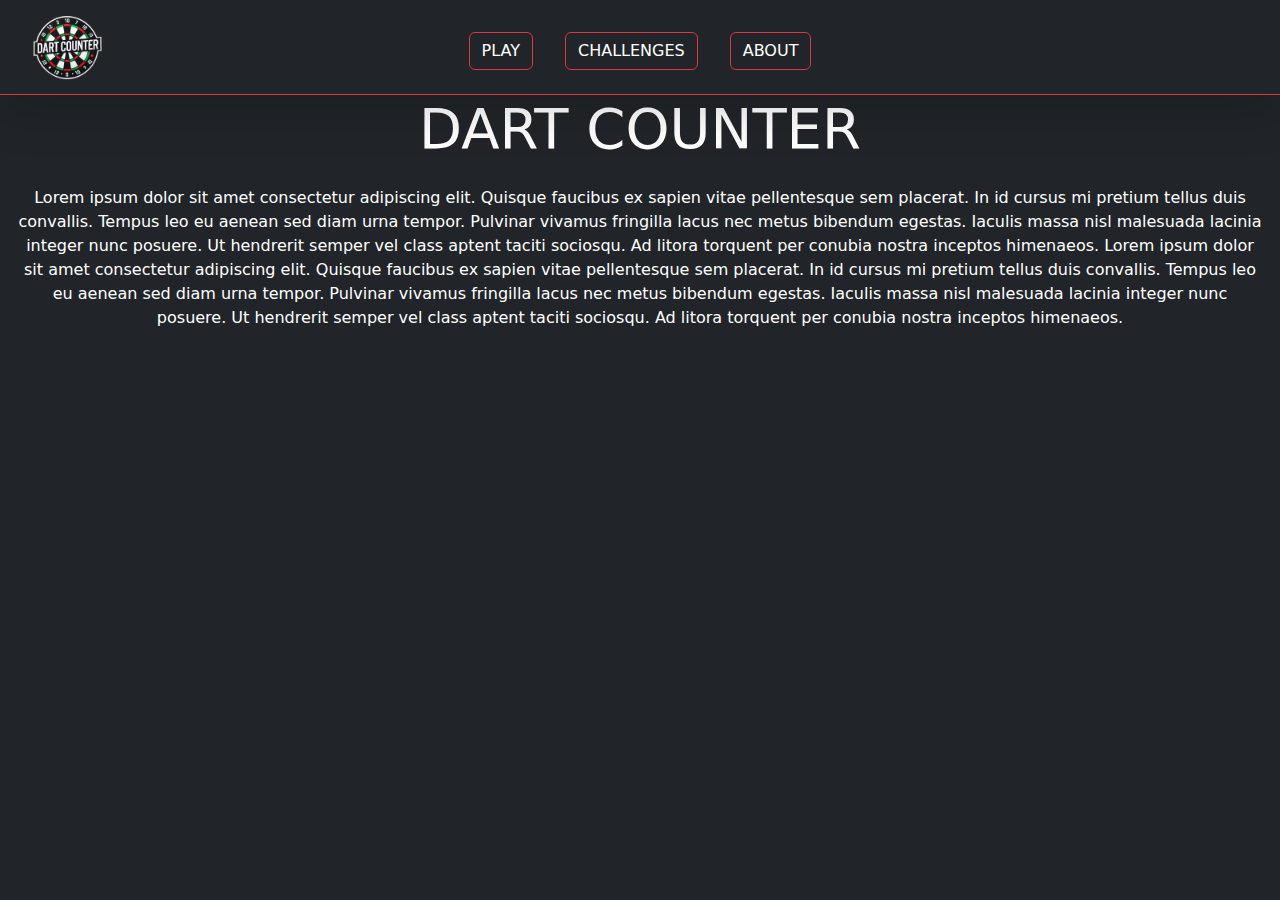
<file: aboutus.html>
<!DOCTYPE html>
<html lang="en">
<head>
    <meta charset="UTF-8">
    <meta name="viewport" content="width=device-width, initial-scale=1.0">
    <meta name="author" content="Melker">
    <meta name="description" content="A Dart Counter">
<link href="https://cdn.jsdelivr.net/npm/bootstrap@5.3.0-alpha1/dist/css/bootstrap.min.css" rel="stylesheet">
<link rel="stylesheet" href="index.css">
    <title>Dart Counter</title>
</head>
<body class="bg-dark text-white">
    <header class="bg-body-primary d-flex position-relative border-bottom border-danger pb-3 shadow-lg">
            
        <img src="Bilder/logotypdart.png" alt="logotyp" class="img-fluid position-absolute start-0 top-0 ms-3 hide-on-mobile" style="width:100px; height:100px;">
        
        <nav class="navbar w-100 justify-content-center mt-4">
            <form class="d-flex">
                <a href="index.html" class="btn btn-outline-danger mx-3 text-white" role="button">PLAY</a>
                <a href="challenges.html" class="btn btn-outline-danger mx-3 text-white" role="button">CHALLENGES</a>
                <a href="aboutus.html" class="btn btn-outline-danger mx-3 text-white" role="button">ABOUT</a>
            </form>
        </nav>
    </header>

    <div class="text-white text-center">
        <h1 class="display-4">DART COUNTER</h1>
    </div>

    <div class="text-center mb-3 justify-content-center p-3">
        <p>Lorem ipsum dolor sit amet consectetur adipiscing elit. Quisque faucibus ex sapien vitae pellentesque sem placerat. In id cursus mi pretium tellus duis convallis. Tempus leo eu aenean sed diam urna tempor. Pulvinar vivamus fringilla lacus nec metus bibendum egestas. Iaculis massa nisl malesuada lacinia integer nunc posuere. Ut hendrerit semper vel class aptent taciti sociosqu. Ad litora torquent per conubia nostra inceptos himenaeos.

            Lorem ipsum dolor sit amet consectetur adipiscing elit. Quisque faucibus ex sapien vitae pellentesque sem placerat. In id cursus mi pretium tellus duis convallis. Tempus leo eu aenean sed diam urna tempor. Pulvinar vivamus fringilla lacus nec metus bibendum egestas. Iaculis massa nisl malesuada lacinia integer nunc posuere. Ut hendrerit semper vel class aptent taciti sociosqu. Ad litora torquent per conubia nostra inceptos himenaeos.</p>
    </div>




    <script src="https://cdn.jsdelivr.net/npm/bootstrap@5.3.0-alpha1/dist/js/bootstrap.bundle.min.js"></script> 
</body>
</file>
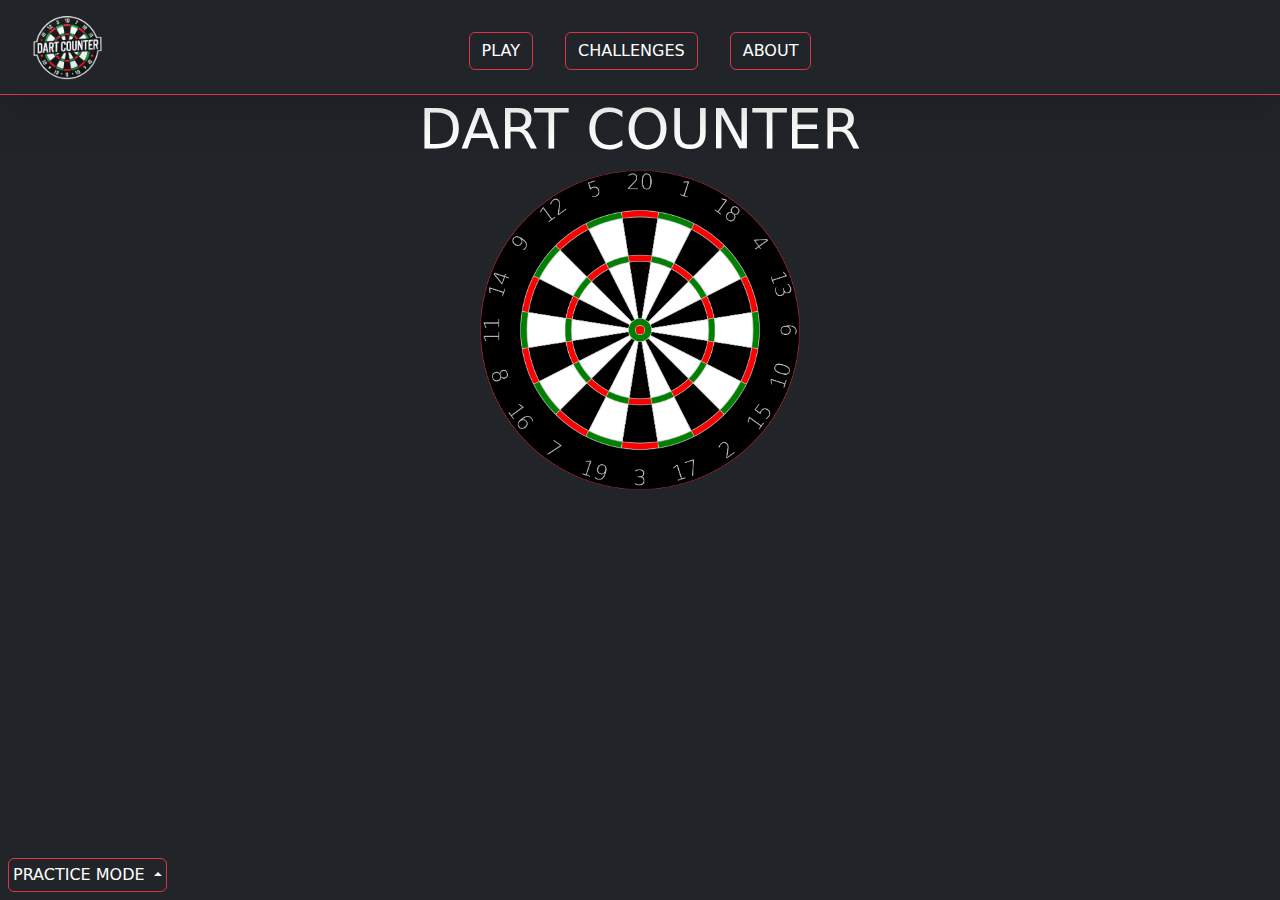
<file: challenges.html>
<!DOCTYPE html>
<html lang="en">
<head>
    <meta charset="UTF-8">
    <meta name="viewport" content="width=device-width, initial-scale=1.0">
    <meta name="author" content="Melker">
    <meta name="description" content="A Dart Counter">
<link href="https://cdn.jsdelivr.net/npm/bootstrap@5.3.0-alpha1/dist/css/bootstrap.min.css" rel="stylesheet">
<link rel="stylesheet" href="index.css">
    <title>Dart Counter</title>
</head>
<body class="bg-dark text-white">
    <header class="bg-body-primary d-flex position-relative border-bottom border-danger pb-3 shadow-lg">
            
        <img src="Bilder/logotypdart.png" alt="logotyp" class="img-fluid position-absolute start-0 top-0 ms-3 hide-on-mobile" style="width:100px; height:100px;">
        
        <nav class="navbar w-100 justify-content-center mt-4">
            <form class="d-flex">
                <a href="index.html" class="btn btn-outline-danger mx-3 text-white" role="button">PLAY</a>
                <a href="challenges.html" class="btn btn-outline-danger mx-3 text-white" role="button">CHALLENGES</a>
                <a href="aboutus.html" class="btn btn-outline-danger mx-3 text-white" role="button">ABOUT</a>
            </form>
        </nav>
    </header>

    <div class="text-white text-center">
        <h1 class="display-4">DART COUNTER</h1>
    </div>

    <img src="Bilder/dartboard.png" alt="dartboard" class="img-fluid mx-auto d-block p-0" style="width: 25%; height: 25%;">

    <div class="text-center mb-3 d-none" id="singlesUI">
        <h5>Hit the following singles: </h5>
        <h5><em id="singlesRequired"></em></h5>
        <button id="singleBtn" class="btn btn-outline-danger mx-3 text-white" type="button">Try Again</button>
    </div>

    <div class="text-center mb-3 d-none" id="doublesUI">
        <h5>Hit the following doubles: </h5>
        <h5><em id="doublesRequired"></em></h5>
        <button id="doubleBtn" class="btn btn-outline-danger mx-3 text-white" type="button">Try Again</button>
    </div>

    <div class="text-center mb-3 d-none" id="checkoutsUI">
        <h5>Hit the following checkout: </h5>
        <h5><em id="checkoutRequired"></em></h5>
        <button id="checkoutBtn" class="btn btn-outline-danger mx-3 text-white" type="button">Try Again</button>
    </div>

    <div class="text-center mt-3 d-none" id="bullseyeUI">
        <h5>Hit the <em>bullseye</em> as many times as you can!</h5>
    </div>



    <div class="dropup-center dropup position-fixed bottom-0 start-0 mb-2 ms-2">
        <button class="btn btn-dark dropdown-toggle border-danger p-1" type="button" data-bs-toggle="dropdown" aria-expanded="false">
            PRACTICE MODE
        </button>
        <ul class="dropdown-menu dropdown-menu-dark bg-dark text-white border border-danger shadow-lg">
            <li><a class="dropdown-item" href="#" onclick="switchMode('singles')">SINGLES</a></li>
            <li><a class="dropdown-item" href="#" onclick="switchMode('doubles')">DOUBLES</a></li>
            <li><a class="dropdown-item" href="#" onclick="switchMode('checkouts')">CHECKOUTS</a></li>
            <li><a class="dropdown-item" href="#" onclick="switchMode('bullseye')">BULLSEYE</a></li>
        </ul>
    </div>

    <script src="challenges.js"></script>
    <script src="https://cdn.jsdelivr.net/npm/bootstrap@5.3.0-alpha1/dist/js/bootstrap.bundle.min.js"></script> 
</body>
</file>
<file: index.css>
body{
    background-color: #101b24;
}
@media (max-width: 600px){
    .hide-on-mobile
    {
        display: none;
    }
}
</file>
